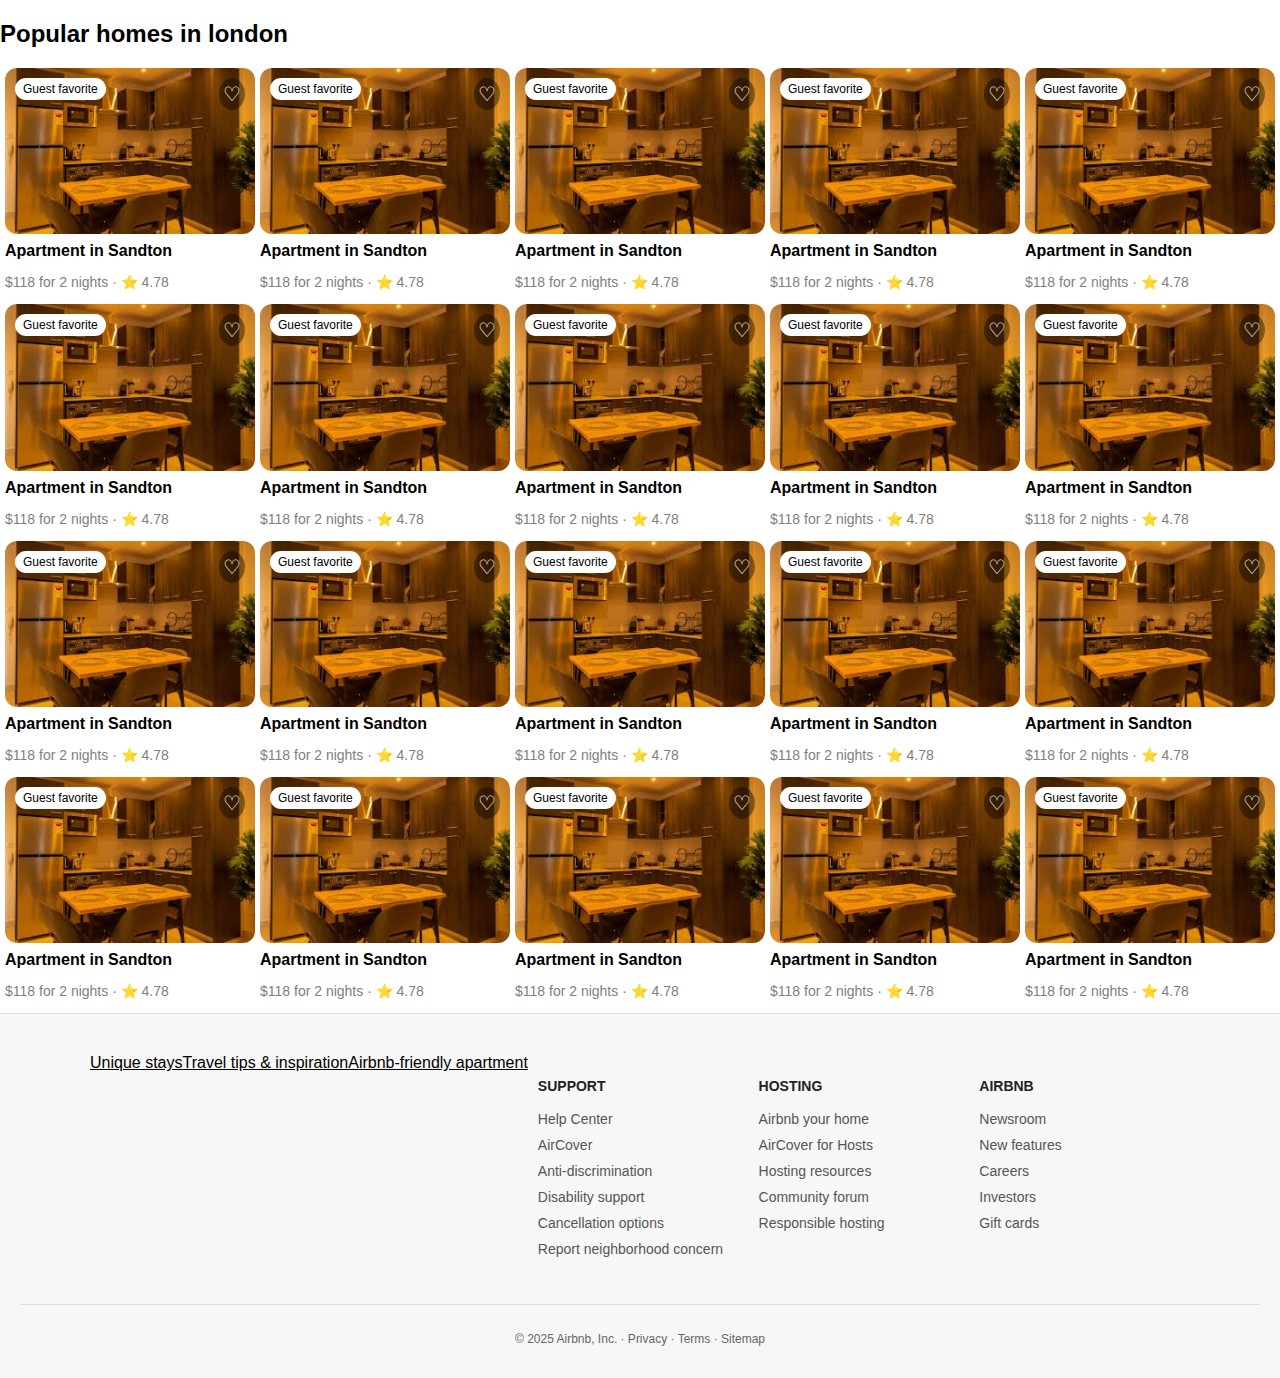
<file: aitbnb/aitbnb-clone/index.html>
<!DOCTYPE html>
<html lang="en">
  <head>
    <meta charset="UTF-8" />
    <meta name="viewport" content="width=device-width, initial-scale=1.0" />
    <title>Airbnb</title>
    <link rel="stylesheet" href="index.css" />
    <link
      rel="stylesheet"
      href="
    <link
      rel="
      href="https://cdnjs.cloudflare.com/ajax/libs/font-awesome/7.0.0/css/all.min.css"
      integrity="sha512-DxV+EoADOkOygM4IR9yXP8Sb2qwgidEmeqAEmDKIOfPRQZOWbXCzLC6vjbZyy0vPisbH2SyW27+ddLVCN+OMzQ=="
      crossorigin="anonymous"
      referrerpolicy="no-referrer"
    />
  </head>
  <body>
    <section>
      <h2><b>Popular homes in london</b></h2>
      <!-- <div class="body">
        <div class="imgs">
          <img src="images/download (10).jpg" alt="" />

          <div class="buttons">
            <button class="love">Guest favorite</button>
            <button class="love">
              <i class="fa-duotone fa-regular fa-heart"></i>
            </button>
          </div>
        </div>
      </div> -->
      <div class="div-con">
        <div class="card">
          <div class="image-container">
            <img src="./images/images (1).jpg" alt="Apartment in Sandton" />
            <span class="label">Guest favorite</span>
            <span class="heart">♡</span>
          </div>
          <div class="card-info">
            <h3>Apartment in Sandton</h3>
            <p>$118 for 2 nights · ⭐ 4.78</p>
          </div>
        </div>

        <div class="card">
          <div class="image-container">
            <img src="./images/images (1).jpg" alt="Apartment in Sandton" />
            <span class="label">Guest favorite</span>
            <span class="heart">♡</span>
          </div>
          <div class="card-info">
            <h3>Apartment in Sandton</h3>
            <p>$118 for 2 nights · ⭐ 4.78</p>
          </div>
        </div>

        <div class="card">
          <div class="image-container">
            <img src="./images/images (1).jpg" alt="Apartment in Sandton" />
            <span class="label">Guest favorite</span>
            <span class="heart">♡</span>
          </div>
          <div class="card-info">
            <h3>Apartment in Sandton</h3>
            <p>$118 for 2 nights · ⭐ 4.78</p>
          </div>
        </div>

        <div class="card">
          <div class="image-container">
            <img src="./images/images (1).jpg" alt="Apartment in Sandton" />
            <span class="label">Guest favorite</span>
            <span class="heart">♡</span>
          </div>
          <div class="card-info">
            <h3>Apartment in Sandton</h3>
            <p>$118 for 2 nights · ⭐ 4.78</p>
          </div>
        </div>

        <div class="card">
          <div class="image-container">
            <img src="./images/images (1).jpg" alt="Apartment in Sandton" />
            <span class="label">Guest favorite</span>
            <span class="heart">♡</span>
          </div>
          <div class="card-info">
            <h3>Apartment in Sandton</h3>
            <p>$118 for 2 nights · ⭐ 4.78</p>
          </div>
        </div>

        <div class="card">
          <div class="image-container">
            <img src="./images/images (1).jpg" alt="Apartment in Sandton" />
            <span class="label">Guest favorite</span>
            <span class="heart">♡</span>
          </div>
          <div class="card-info">
            <h3>Apartment in Sandton</h3>
            <p>$118 for 2 nights · ⭐ 4.78</p>
          </div>
        </div>

        <div class="card">
          <div class="image-container">
            <img src="./images/images (1).jpg" alt="Apartment in Sandton" />
            <span class="label">Guest favorite</span>
            <span class="heart">♡</span>
          </div>
          <div class="card-info">
            <h3>Apartment in Sandton</h3>
            <p>$118 for 2 nights · ⭐ 4.78</p>
          </div>
        </div>

        <div class="card">
          <div class="image-container">
            <img src="./images/images (1).jpg" alt="Apartment in Sandton" />
            <span class="label">Guest favorite</span>
            <span class="heart">♡</span>
          </div>
          <div class="card-info">
            <h3>Apartment in Sandton</h3>
            <p>$118 for 2 nights · ⭐ 4.78</p>
          </div>
        </div>

        <div class="card">
          <div class="image-container">
            <img src="./images/images (1).jpg" alt="Apartment in Sandton" />
            <span class="label">Guest favorite</span>
            <span class="heart">♡</span>
          </div>
          <div class="card-info">
            <h3>Apartment in Sandton</h3>
            <p>$118 for 2 nights · ⭐ 4.78</p>
          </div>
        </div>

        <div class="card">
          <div class="image-container">
            <img src="./images/images (1).jpg" alt="Apartment in Sandton" />
            <span class="label">Guest favorite</span>
            <span class="heart">♡</span>
          </div>
          <div class="card-info">
            <h3>Apartment in Sandton</h3>
            <p>$118 for 2 nights · ⭐ 4.78</p>
          </div>
        </div>
        <div class="card">
          <div class="image-container">
            <img src="./images/images (1).jpg" alt="Apartment in Sandton" />
            <span class="label">Guest favorite</span>
            <span class="heart">♡</span>
          </div>
          <div class="card-info">
            <h3>Apartment in Sandton</h3>
            <p>$118 for 2 nights · ⭐ 4.78</p>
          </div>
        </div>

        <div class="card">
          <div class="image-container">
            <img src="./images/images (1).jpg" alt="Apartment in Sandton" />
            <span class="label">Guest favorite</span>
            <span class="heart">♡</span>
          </div>
          <div class="card-info">
            <h3>Apartment in Sandton</h3>
            <p>$118 for 2 nights · ⭐ 4.78</p>
          </div>
        </div>

        <div class="card">
          <div class="image-container">
            <img src="./images/images (1).jpg" alt="Apartment in Sandton" />
            <span class="label">Guest favorite</span>
            <span class="heart">♡</span>
          </div>
          <div class="card-info">
            <h3>Apartment in Sandton</h3>
            <p>$118 for 2 nights · ⭐ 4.78</p>
          </div>
        </div>

        <div class="card">
          <div class="image-container">
            <img src="./images/images (1).jpg" alt="Apartment in Sandton" />
            <span class="label">Guest favorite</span>
            <span class="heart">♡</span>
          </div>
          <div class="card-info">
            <h3>Apartment in Sandton</h3>
            <p>$118 for 2 nights · ⭐ 4.78</p>
          </div>
        </div>

        <div class="card">
          <div class="image-container">
            <img src="./images/images (1).jpg" alt="Apartment in Sandton" />
            <span class="label">Guest favorite</span>
            <span class="heart">♡</span>
          </div>
          <div class="card-info">
            <h3>Apartment in Sandton</h3>
            <p>$118 for 2 nights · ⭐ 4.78</p>
          </div>
        </div>

        <div class="card">
          <div class="image-container">
            <img src="./images/images (1).jpg" alt="Apartment in Sandton" />
            <span class="label">Guest favorite</span>
            <span class="heart">♡</span>
          </div>
          <div class="card-info">
            <h3>Apartment in Sandton</h3>
            <p>$118 for 2 nights · ⭐ 4.78</p>
          </div>
        </div>

        <div class="card">
          <div class="image-container">
            <img src="./images/images (1).jpg" alt="Apartment in Sandton" />
            <span class="label">Guest favorite</span>
            <span class="heart">♡</span>
          </div>
          <div class="card-info">
            <h3>Apartment in Sandton</h3>
            <p>$118 for 2 nights · ⭐ 4.78</p>
          </div>
        </div>

        <div class="card">
          <div class="image-container">
            <img src="./images/images (1).jpg" alt="Apartment in Sandton" />
            <span class="label">Guest favorite</span>
            <span class="heart">♡</span>
          </div>
          <div class="card-info">
            <h3>Apartment in Sandton</h3>
            <p>$118 for 2 nights · ⭐ 4.78</p>
          </div>
        </div>

        <div class="card">
          <div class="image-container">
            <img src="./images/images (1).jpg" alt="Apartment in Sandton" />
            <span class="label">Guest favorite</span>
            <span class="heart">♡</span>
          </div>
          <div class="card-info">
            <h3>Apartment in Sandton</h3>
            <p>$118 for 2 nights · ⭐ 4.78</p>
          </div>
        </div>

        <div class="card">
          <div class="image-container">
            <img src="./images/images (1).jpg" alt="Apartment in Sandton" />
            <span class="label">Guest favorite</span>
            <span class="heart">♡</span>
          </div>
          <div class="card-info">
            <h3>Apartment in Sandton</h3>
            <p>$118 for 2 nights · ⭐ 4.78</p>
          </div>
        </div>
      </div>
    </section>

    <footer class="footer">
      <div class="footer-container">
        <div class="footer-top">
          <li><a href="#" class="footer-top">Unique stays</a></li>
          <li><a href="#" class="footer-top">Travel tips & inspiration</a></li>
          <li><a href="#" class="footer-top">Airbnb-friendly apartment</a></li>
        </div>
        <div class="footer-column">
          <h3>Support</h3>
          <ul>
            <li><a href="#">Help Center</a></li>
            <li><a href="#">AirCover</a></li>
            <li><a href="#">Anti-discrimination</a></li>
            <li><a href="#">Disability support</a></li>
            <li><a href="#">Cancellation options</a></li>
            <li><a href="#">Report neighborhood concern</a></li>
          </ul>
        </div>

        <div class="footer-column">
          <h3>Hosting</h3>
          <ul>
            <li><a href="#">Airbnb your home</a></li>
            <li><a href="#">AirCover for Hosts</a></li>
            <li><a href="#">Hosting resources</a></li>
            <li><a href="#">Community forum</a></li>
            <li><a href="#">Responsible hosting</a></li>
          </ul>
        </div>

        <div class="footer-column">
          <h3>Airbnb</h3>
          <ul>
            <li><a href="#">Newsroom</a></li>
            <li><a href="#">New features</a></li>
            <li><a href="#">Careers</a></li>
            <li><a href="#">Investors</a></li>
            <li><a href="#">Gift cards</a></li>
          </ul>
        </div>
      </div>

      <div class="footer-bottom">
        <p>© 2025 Airbnb, Inc. · Privacy · Terms · Sitemap</p>
      </div>
    </footer>
  </body>
</html>
</file>
<file: aitbnb/aitbnb-clone/index.css>
/* 
.imgs{
  position: relative;  
}

.buttons{
    position: absolute;
    top: 0;
} */

.card {
  width: 250px;
  font-family: Arial, sans-serif;
}

.div-con{
    display: flex;
    justify-content: space-evenly;
    flex-wrap: wrap;
}

.image-container {
  position: relative;
  border-radius: 12px;
  overflow: hidden;
}

.image-container img {
  width: 100%;
  height: auto;
  display: block;
}

.label {
  position: absolute;
  top: 10px;
  left: 10px;
  background-color: white;
  color: black;
  font-size: 12px;
  padding: 4px 8px;
  border-radius: 12px;
}

.heart {
  position: absolute;
  top: 10px;
  right: 10px;
  font-size: 20px;
  color: white;
  background-color: rgba(0, 0, 0, 0.4);
  padding: 4px;
  border-radius: 50%;
}

.card-info h3 {
  margin: 8px 0 4px;
  font-size: 16px;
}

.card-info p {
  font-size: 14px;
  color: gray;
}

body {
  margin: 0;
  font-family: Arial, sans-serif;
}

.footer {
  background-color: #f7f7f7;
  color: #333;
  padding: 40px 20px 20px;
  border-top: 1px solid #ddd;
}

.footer-container {
  display: flex;
  flex-wrap: wrap;
  justify-content: space-between;
  max-width: 1100px;
  margin: auto;
}

.footer-column {
  flex: 1 1 200px;
  margin: 10px;
}

.footer-column h3 {
  font-size: 14px;
  text-transform: uppercase;
  margin-bottom: 12px;
  color: #222;
}

.footer-column ul {
  list-style: none;
  padding: 0;
}

.footer-column li {
  margin-bottom: 8px;
}

.footer-column a {
  color: #555;
  text-decoration: none;
  font-size: 14px;
}

.footer-column a:hover {
  text-decoration: underline;
}

.footer-bottom {
  border-top: 1px solid #ddd;
  margin-top: 20px;
  padding-top: 15px;
  text-align: center;
  font-size: 12px;
  color: #666;
}

.footer-top{
    justify-content: space-between;
    display: flex;
    flex-wrap: wrap;
    list-style: none;
    color: black;
    
}
</file>
